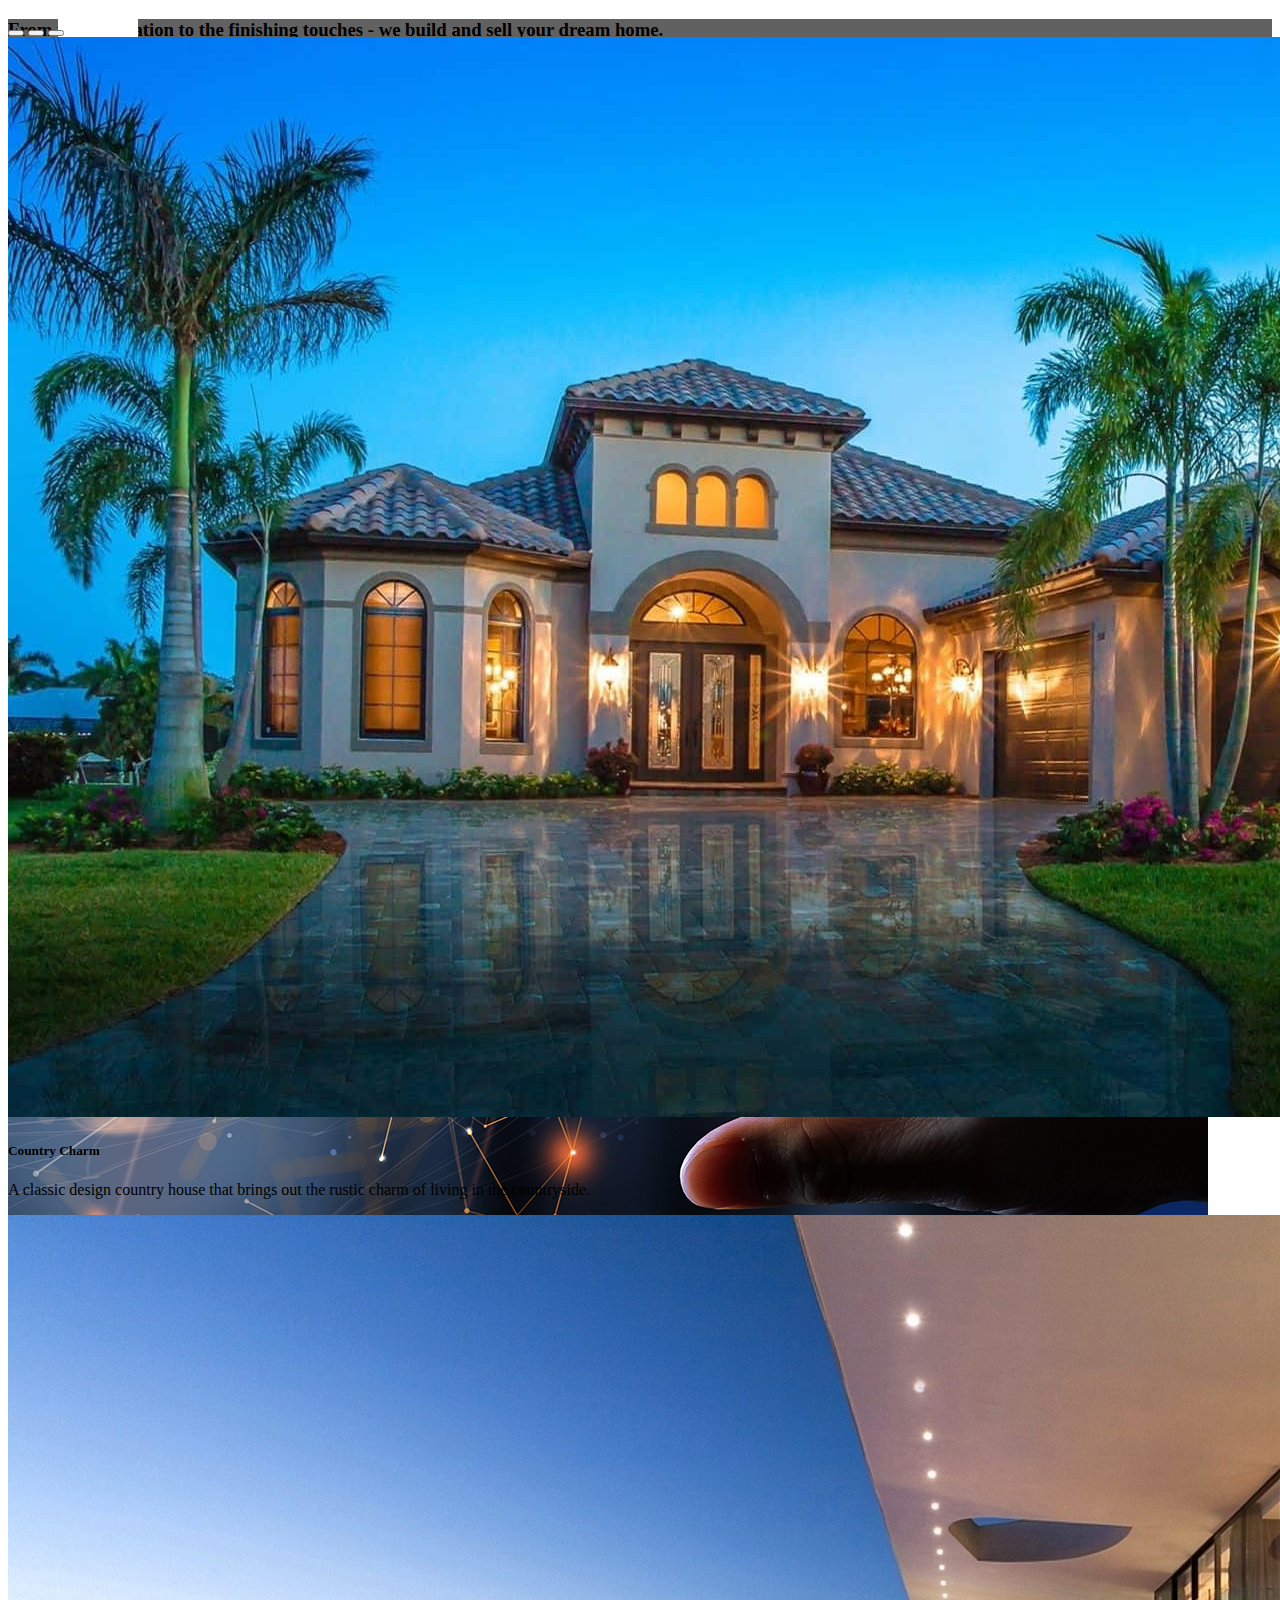
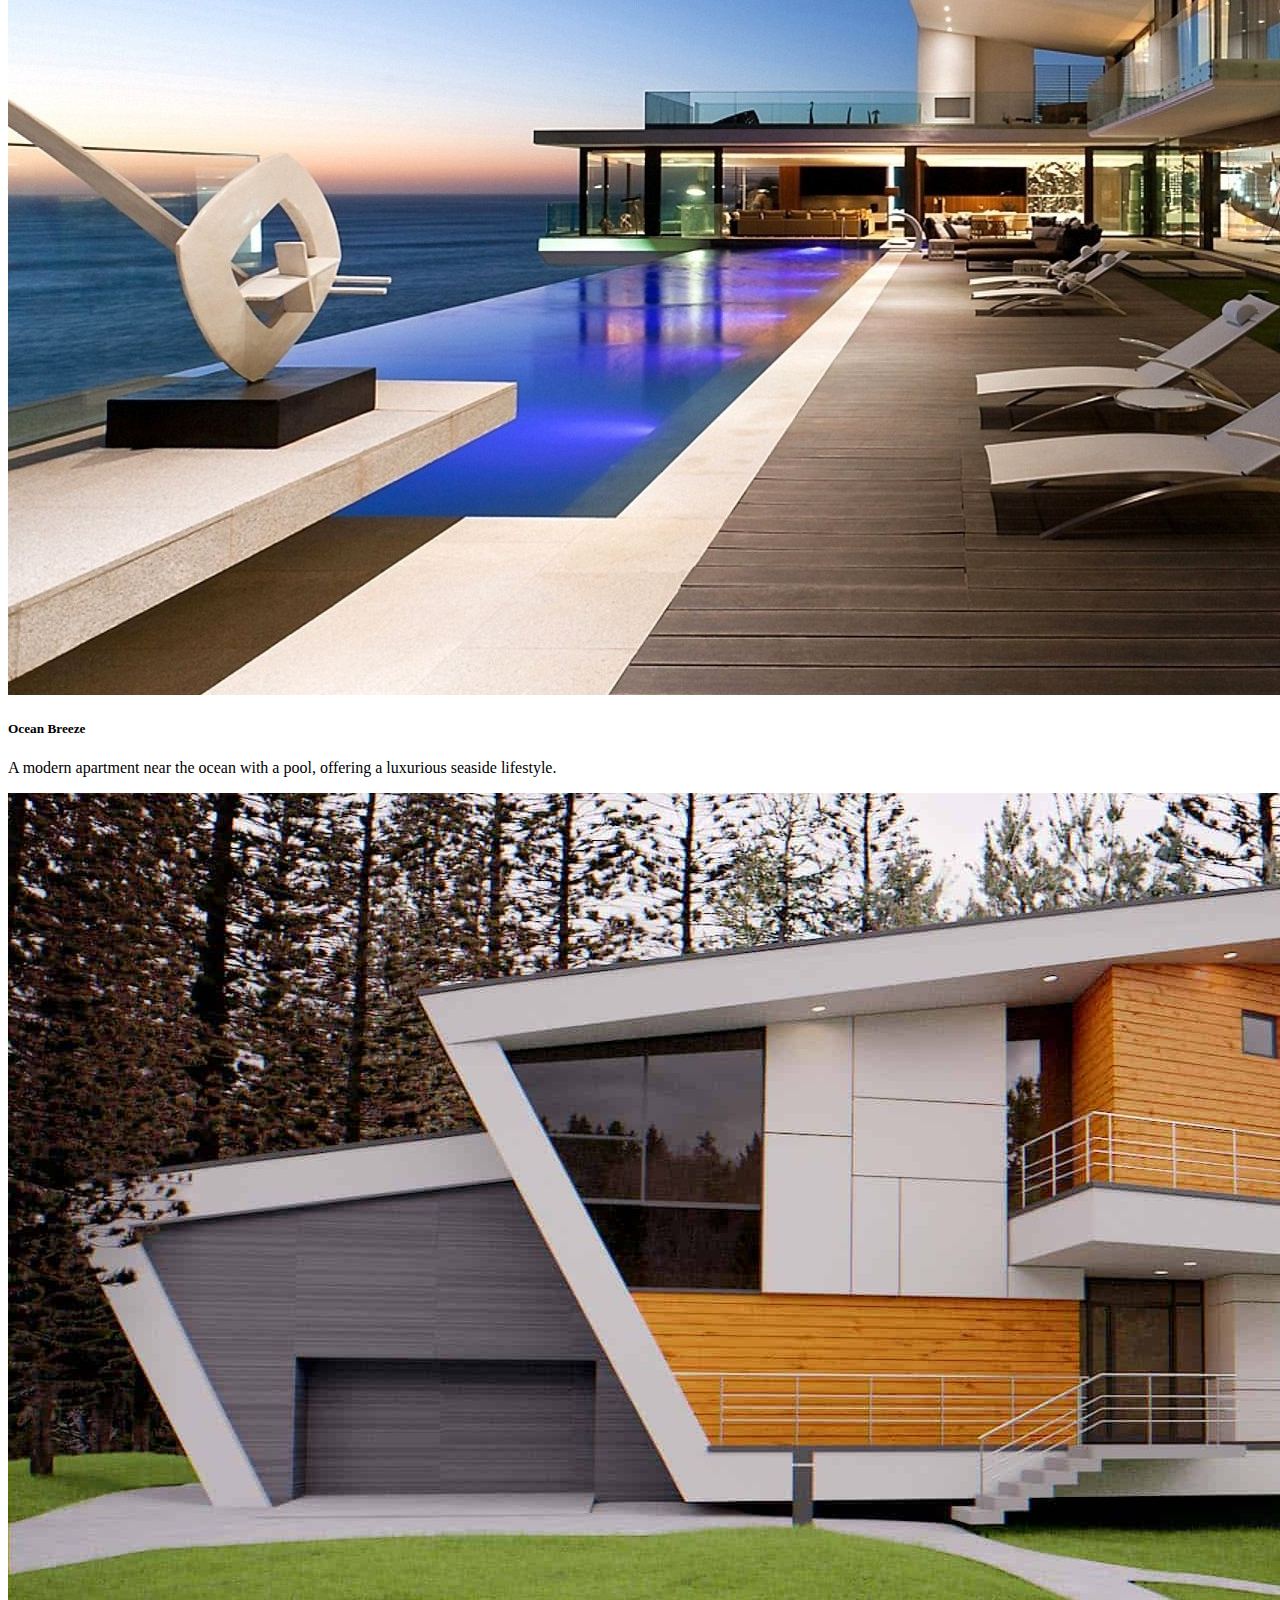
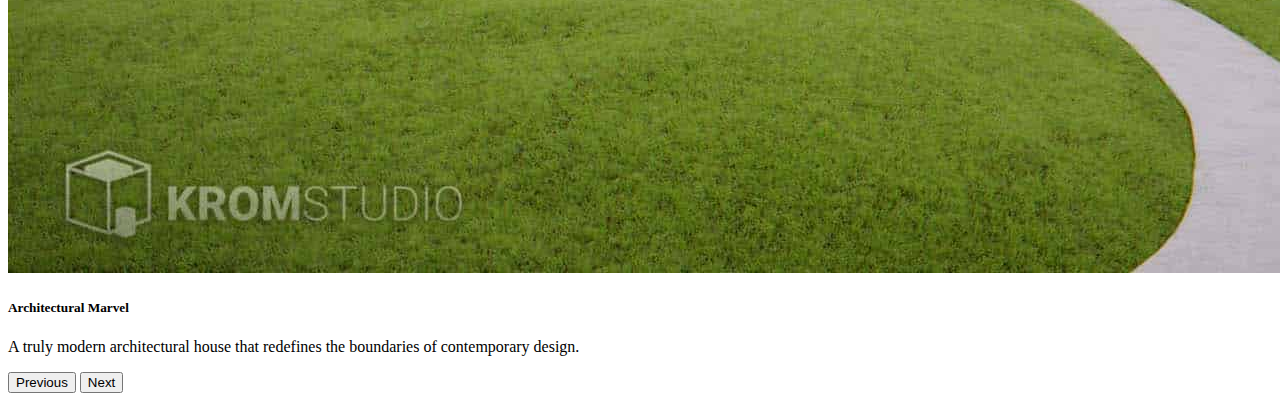
<file: project1/index.html>
<!DOCTYPE html>
<html lang="en">
  <head>
    <meta charset="UTF-8" />
    <meta http-equiv="X-UA-Compatible" content="IE=edge" />
    <meta name="viewport" content="width=device-width, initial-scale=1.0" />
    <title>Real Estate & Construction</title>
    <link rel="stylesheet" href="css/styles.css" />
    <!-- Bootstrap Icons -->
    <link
      rel="stylesheet"
      href="https://cdn.jsdelivr.net/npm/bootstrap-icons@1.10.5/font/bootstrap-icons.css"
    />
    <!-- Bootstrap Link -->
    <link
      href="https://cdn.jsdelivr.net/npm/bootstrap@5.3.0-alpha3/dist/css/bootstrap.min.css"
      rel="stylesheet"
      integrity="sha384-KK94CHFLLe+nY2dmCWGMq91rCGa5gtU4mk92HdvYe+M/SXH301p5ILy+dN9+nJOZ"
      crossorigin="anonymous"
    />
  </head>
  <body>
    <!-- Navbar -->
    <nav
      class="navbar navbar-expand-xl navbar-dark fixed-top"
      style="background-color: transparent"
    >
      <div class="container-fluid">
        <a class="navbar-brand" href="#"
          ><img
            class="img-fluid rounded"
            src="images/1600w-5D8L_Ldgl40.webp"
            width="80px"
            alt="Logo"
        /></a>
        <button
          class="navbar-toggler"
          type="button"
          data-bs-toggle="collapse"
          data-bs-target="#navbarSupportedContent"
          aria-controls="navbarSupportedContent"
          aria-expanded="false"
          aria-label="Toggle navigation"
        >
          <span class="navbar-toggler-icon"></span>
        </button>
        <div class="collapse navbar-collapse" id="navbarSupportedContent">
          <ul class="navbar-nav mb-xl-0">
            <li class="nav-item">
              <a class="nav-link active" aria-current="page" href="#">Home</a>
            </li>
            <li class="nav-item">
              <a class="nav-link" href="#">About Us</a>
            </li>
            <li class="nav-item dropdown">
              <a
                class="nav-link dropdown-toggle"
                href="#"
                role="button"
                data-bs-toggle="dropdown"
                aria-expanded="false"
              >
                Projects
              </a>
              <ul class="dropdown-menu">
                <li><a class="dropdown-item" href="#">Project 1</a></li>
                <li><a class="dropdown-item" href="#">Project 2</a></li>
                <li><hr class="dropdown-divider" /></li>
                <li>
                  <a class="dropdown-item" href="#">More Projects</a>
                </li>
              </ul>
            </li>
            <li class="nav-item dropdown">
              <a
                class="nav-link dropdown-toggle"
                href="#"
                role="button"
                data-bs-toggle="dropdown"
                aria-expanded="false"
                >Services</a
              >
              <ul class="dropdown-menu">
                <li><a class="dropdown-item" href="#">Construction</a></li>
                <li><a class="dropdown-item" href="#">Renovation</a></li>
                <li><a class="dropdown-item" href="#">Sale and Purchase</a></li>
                <li><hr class="dropdown-divider" /></li>
                <li>
                  <a class="dropdown-item" href="#">More Services</a>
                </li>
              </ul>
            </li>
            <li class="nav-item">
              <a class="nav-link" href="#">Contact Us</a>
            </li>
          </ul>
         <form class="d-flex" role="search">
            <input
              class="form-control"
              type="search"
              placeholder="Search"
              aria-label="Search"
            />
            <button class="btn btn-outline-light" type="submit">Search</button>
          </form>
        </div>
      </div>
    </nav>
    <!-- Slider -->
    <div id="carouselExampleCaptions" class="carousel slide pb-5">
      <div class="carousel-indicators">
        <button
          type="button"
          data-bs-target="#carouselExampleCaptions"
          data-bs-slide-to="0"
          class="active"
          aria-current="true"
          aria-label="Slide 1"
        ></button>
        <button
          type="button"
          data-bs-target="#carouselExampleCaptions"
          data-bs-slide-to="1"
          aria-label="Slide 2"
        ></button>
        <button
          type="button"
          data-bs-target="#carouselExampleCaptions"
          data-bs-slide-to="2"
          aria-label="Slide 3"
        ></button>
      </div>
      <div class="carousel-inner">
        <div class="carousel-item active">
          <img
            src="images/big-mansion-with-palm-trees-5692l6vwcj1hmc5k.jpg"
            class="d-block w-100"
            alt="Country House"
          />
          <div class="carousel-caption d-none d-md-block">
            <h5>Country Charm</h5>
            <p>
              A classic design country house that brings out the rustic charm of
              living in the countryside.
            </p>
          </div>
        </div>
        <div class="carousel-item">
          <img
            src="images/Luxury-homes-in-Marbella-Nevado-Realty-Real-Estate-in-Marbella-3-1920x1080.jpg"
            class="d-block w-100"
            alt="Ocean Apartment"
          />
          <div class="carousel-caption d-none d-md-block">
            <h5>Ocean Breeze</h5>
            <p>
              A modern apartment near the ocean with a pool, offering a
              luxurious seaside lifestyle.
            </p>
          </div>
        </div>
        <div class="carousel-item">
          <img
            src="images/Modern-Exterior-House.4.jpg"
            class="d-block w-100"
            alt="Modern House"
          />
          <div class="carousel-caption d-none d-md-block">
            <h5>Architectural Marvel</h5>
            <p>
              A truly modern architectural house that redefines the boundaries
              of contemporary design.
            </p>
          </div>
        </div>
      </div>
      <button
        class="carousel-control-prev"
        type="button"
        data-bs-target="#carouselExampleCaptions"
        data-bs-slide="prev"
      >
        <span class="carousel-control-prev-icon" aria-hidden="true"></span>
        <span class="visually-hidden">Previous</span>
      </button>
      <button
        class="carousel-control-next"
        type="button"
        data-bs-target="#carouselExampleCaptions"
        data-bs-slide="next"
      >
        <span class="carousel-control-next-icon" aria-hidden="true"></span>
        <span class="visually-hidden">Next</span>
      </button>
    </div>
    <!-- Services Portion -->
    <div class="container-fluid">
      <!-- Tagline -->
      <div class="row pt-5 pb-5" style="background-color: #616161"
        <div class="col-12">
          <h3 class="text-center display-6 text-light">
            From the foundation to the finishing touches - we build and sell
            your dream home.
          </h3>
        </div>
      </div>
      <!-- Features -->
      <div
        class="row justify-content-evenly pb-5"
        style="background-color: #616161"
      >
        <div class="col-md-3 text-center">
          <h1><i class="bi bi-house-fill text-primary"></i></h1>
          <h5 class="text-light">Construction</h5>
          <p class="text-light">
            We are a full-service construction company, providing
            start-to-finish solutions for custom homes, commercial buildings,
            and remodeling projects. From site planning and design to
            construction and finishing touches, we take pride in delivering
            quality workmanship and exceptional customer service.
          </p>
        </div>
        <div class="col-md-3 text-center">
          <h1 class="text-light">
            <i class="bi bi-house-heart-fill text-danger"></i>
          </h1>
          <h5 class="text-light">Renovation</h5>
          <p class="text-light">
            Whether you're looking to update your kitchen or bathroom, add a new
            room, or renovate an entire property, we can help. Our renovation
            services cover everything from minor repairs to major remodels, and
            we work closely with our clients to ensure that their vision is
            brought to life.
          </p>
        </div>
        <div class="col-md-3 text-center">
          <h1><i class="bi bi-house-add-fill text-success"></i></h1>
          <h5 class="text-light">Real Estate</h5>
          <p class="text-light">
            We offer a range of real estate services, including buying, selling,
            and renting residential and commercial properties. Our experienced
            team is committed to understanding your needs and helping you find
            the property that best fits your lifestyle or business.
          </p>
        </div>
      </div>
      <!-- Growth -->
      <div class="row justify-content-evenly pt-5 pb-5">
        <div class="col-md-5" style="align-self: center;">
          <img
            src="images/Five-Reasons-why-Digital-Transformation-is-Essential-for-Business-Growth.jpg"
            alt="Business Growth"
            class="img-fluid w-100"
          />
        </div>
        <div class="col-md-5" style="align-self: center;">
          <h5 class="">Construction</h5>
          <div class="progress" role="progressbar" aria-label="Default striped example" aria-valuenow="10" aria-valuemin="0" aria-valuemax="100">
            <div class="progress-bar progress-bar-striped progress-bar-animated" style="width: 80%"></div>
          </div>
          <h5 class="">Renovation</h5>
          <div class="progress" role="progressbar" aria-label="Success striped example" aria-valuenow="25" aria-valuemin="0" aria-valuemax="100">
            <div class="progress-bar progress-bar-striped bg-success progress-bar-animated" style="width: 70%"></div>
          </div>
          <h5 class="">Sale and Purchase</h5>
          <div class="progress" role="progressbar" aria-label="Info striped example" aria-valuenow="50" aria-valuemin="0" aria-valuemax="100">
            <div class="progress-bar progress-bar-striped bg-info progress-bar-animated" style="width: 90%"></div>
          </div>
          <h5 class="">Marketing</h5>
          <div class="progress" role="progressbar" aria-label="Warning striped example" aria-valuenow="75" aria-valuemin="0" aria-valuemax="100">
            <div class="progress-bar progress-bar-striped bg-warning progress-bar-animated" style="width: 80%"></div>
          </div>
          <h5 class=""">Project Management</h5>
          <div class="progress" role="progressbar" aria-label="Danger striped example" aria-valuenow="100" aria-valuemin="0" aria-valuemax="100">
            <div class="progress-bar progress-bar-striped bg-danger progress-bar-animated" style="width: 100%"></div>
          </div>
          </div>
        </div>
      </div>
      <!-- Contact -->
      <div class="row justify-content-evenly pb-5 pt-5" style="background-color: #EBECF0;">
        <div class="col-md-5">
          <h3 class="mb-5">Contact Form</h3>
          <form>
            <div class="mb-3">
              <label for="name" class="form-label">Full Name</label>
              <input type="text" class="form-control" id="name">
            </div>
          <div class="mb-3">
            <label for="exampleInputEmail1" class="form-label">Email address</label>
            <input type="email" class="form-control" id="exampleInputEmail1" aria-describedby="emailHelp">
            <div id="emailHelp" class="form-text">We'll never share your email with anyone else.</div>
          </div>
          <div class="mb-3">
            <label for="exampleFormControlTextarea1" class="form-label">Message</label>
            <textarea class="form-control" id="exampleFormControlTextarea1" rows="3"></textarea>
          </div>
          <button type="submit" class="btn btn-dark">Submit</button>
        </form>
      </div>
        <div class="col-md-5">
          <h3 class="mb-5">Address</h3>
          <p class="mb-3">B-1, Shoe Market Post Office St.<br>Nishter Road, Karachi<br><i class="bi bi-telephone-fill"></i> : +92 213 7579827</p>
          <iframe src="https://www.google.com/maps/embed?pb=!1m18!1m12!1m3!1d3619.7528634064356!2d67.01530777611637!3d24.872288944782607!2m3!1f0!2f0!3f0!3m2!1i1024!2i768!4f13.1!3m3!1m2!1s0x3eb33f898a086943%3A0xd39075650b9ff444!2sShoe%20market!5e0!3m2!1sen!2s!4v1683555104798!5m2!1sen!2s" width="100%" height="225" style="border:0;" allowfullscreen="" loading="lazy" referrerpolicy="no-referrer-when-downgrade"></iframe>
        </div>
      </div>
      <!-- Container end -->
    </div>
    <!-- Option 1: Bootstrap Bundle with Popper-->
    <script
      src="https://cdn.jsdelivr.net/npm/bootstrap@5.3.0-alpha3/dist/js/bootstrap.bundle.min.js"
      integrity="sha384-ENjdO4Dr2bkBIFxQpeoTz1HIcje39Wm4jDKdf19U8gI4ddQ3GYNS7NTKfAdVQSZe"
      crossorigin="anonymous"
    ></script>
  </body>
</html>
</file>
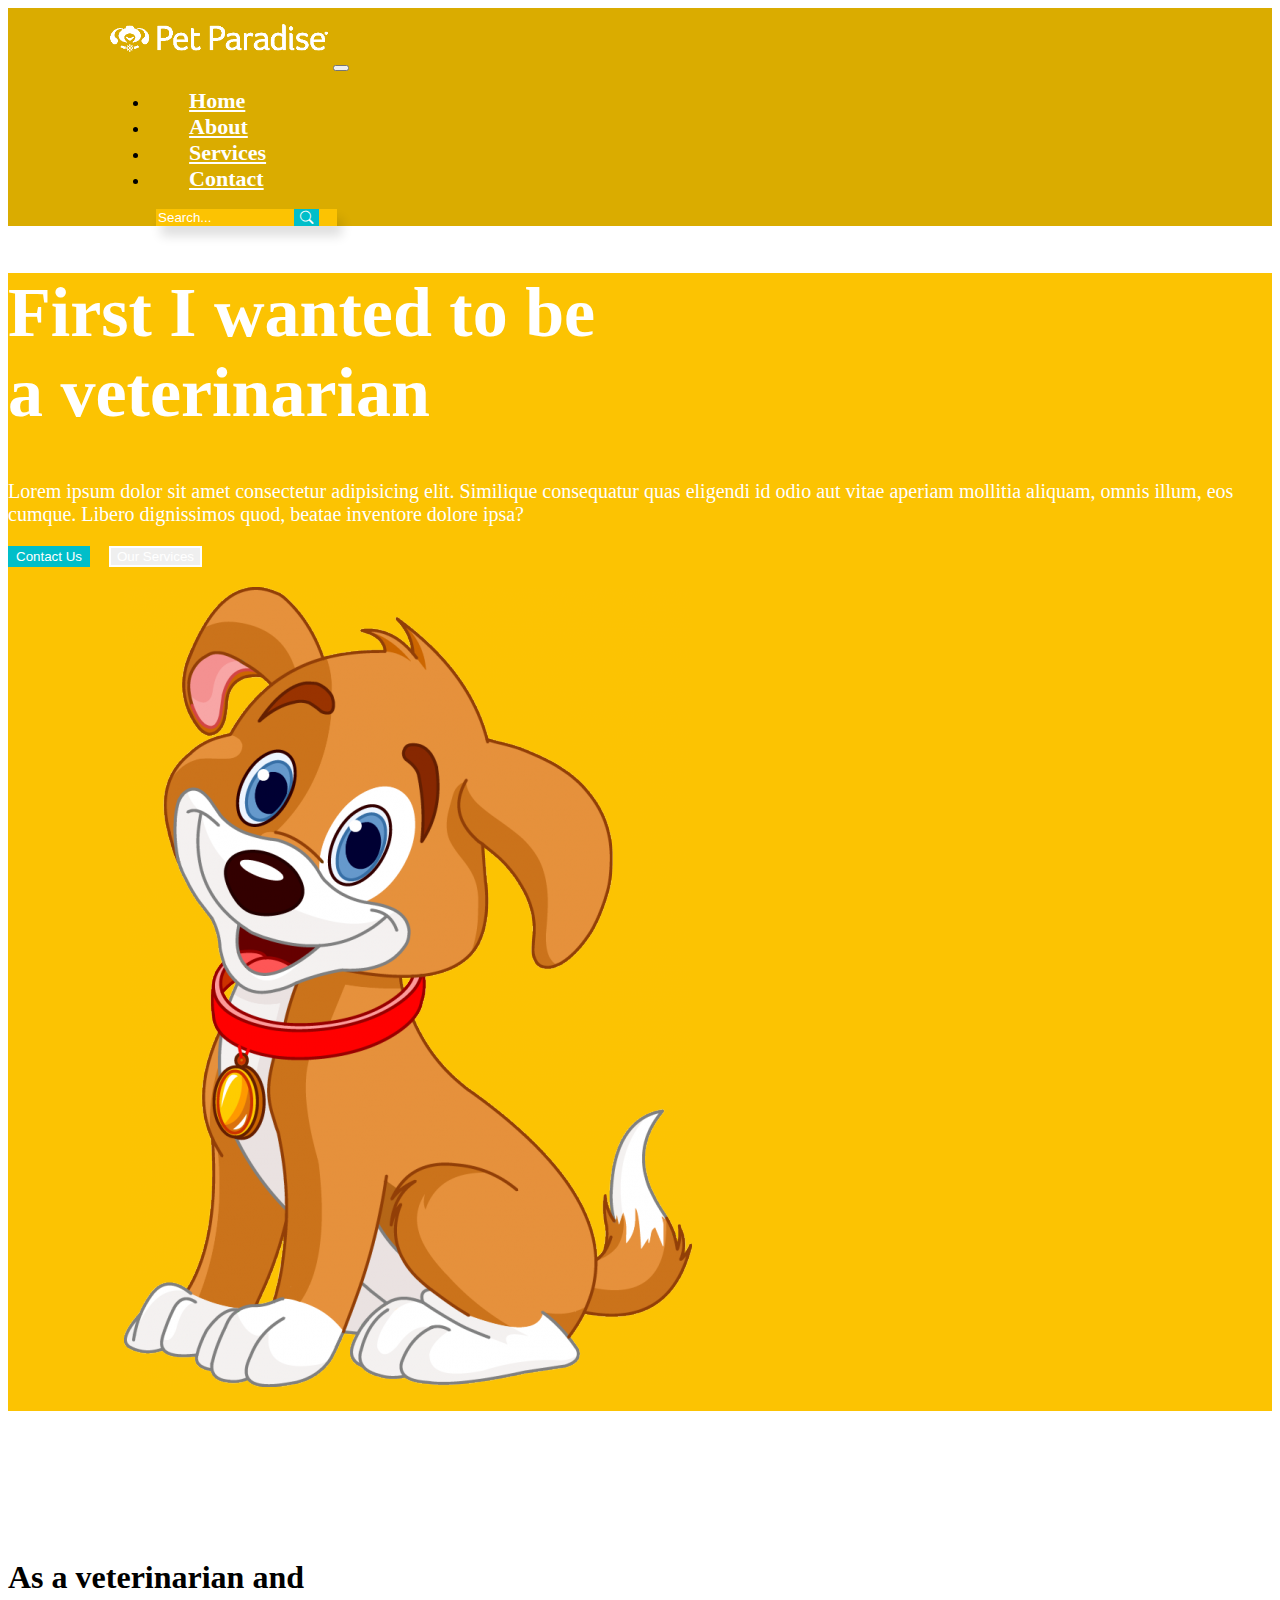
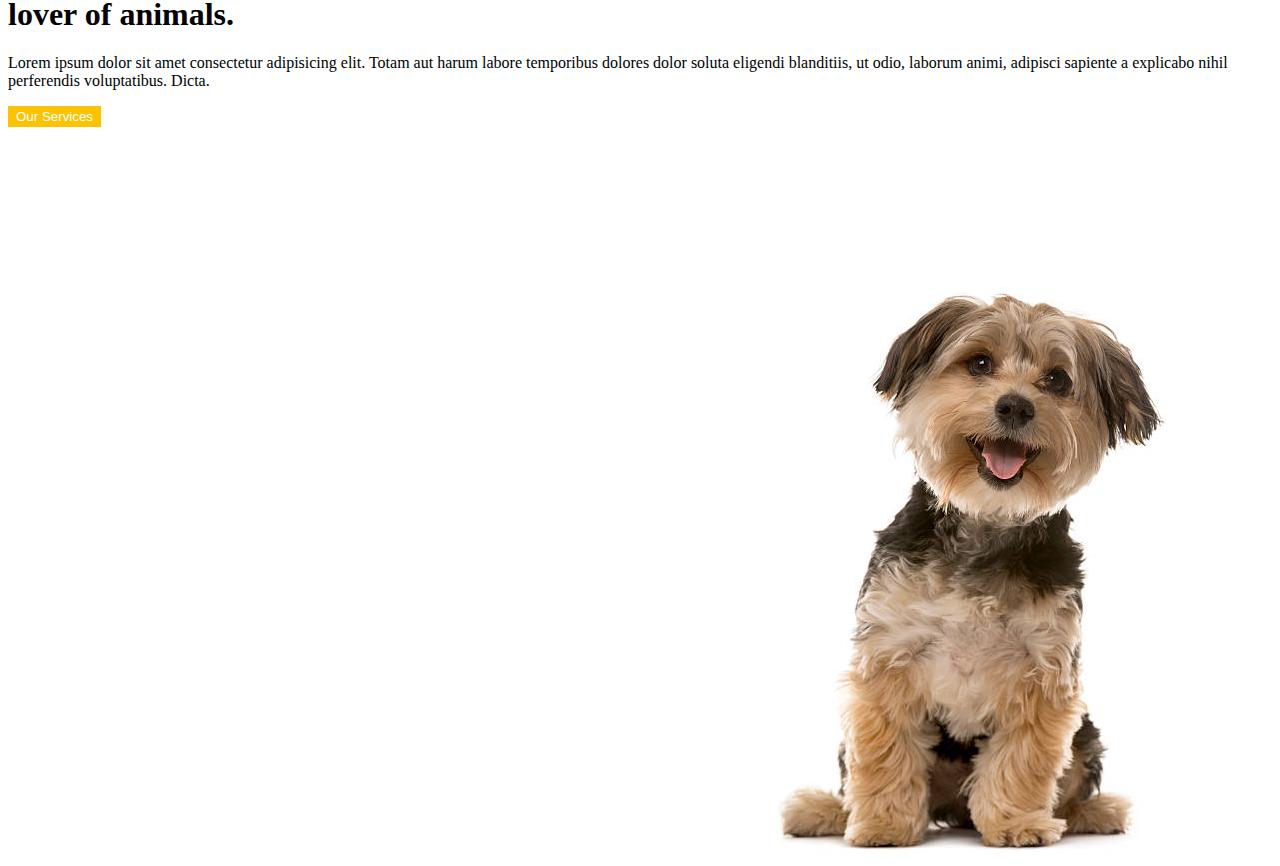
<file: project2/index.html>
<!DOCTYPE html>
<html lang="en">
  <head>
    <meta charset="UTF-8" />
    <meta http-equiv="X-UA-Compatible" content="IE=edge" />
    <meta name="viewport" content="width=device-width, initial-scale=1.0" />
    <title>Document</title>
    <!-- Bootstrap -->
    <link
      href="https://cdn.jsdelivr.net/npm/bootstrap@5.3.0-alpha3/dist/css/bootstrap.min.css"
      rel="stylesheet"
      integrity="sha384-KK94CHFLLe+nY2dmCWGMq91rCGa5gtU4mk92HdvYe+M/SXH301p5ILy+dN9+nJOZ"
      crossorigin="anonymous"
    />
    <!-- Icons -->
    <link
      rel="stylesheet"
      href="https://cdn.jsdelivr.net/npm/bootstrap-icons@1.10.5/font/bootstrap-icons.css"
    />
    <!-- Style -->
    <link rel="stylesheet" href="css/styles.css" />
  </head>
  <body>
    <!-- Navbar -->
    <nav class="navbar navbar-expand-lg navbar-dark" id="top_nav">
      <div class="container-fluid">
        <a class="navbar-brand" href="#"
          ><img src="images/Logo.png" alt="Logo" class="img-fluid logo"
        /></a>
        <button
          class="navbar-toggler"
          type="button"
          data-bs-toggle="collapse"
          data-bs-target="#navbarSupportedContent"
          aria-controls="navbarSupportedContent"
          aria-expanded="false"
          aria-label="Toggle navigation"
        >
          <span class="navbar-toggler-icon"></span>
        </button>
        <div class="collapse navbar-collapse" id="navbarSupportedContent">
          <ul class="navbar-nav me-auto mb-2 mb-lg-0">
            <li class="nav-item">
              <a class="nav-link active" aria-current="page" href="#">Home</a>
            </li>
            <li class="nav-item">
              <a class="nav-link" href="#">About</a>
            </li>
            <li class="nav-item">
              <a class="nav-link" href="#">Services</a>
            </li>
            <li class="nav-item">
              <a class="nav-link" href="#">Contact</a>
            </li>
          </ul>
          <form class="d-flex" id="searchform" role="search">
            <input
              class="form-control me-2"
              type="search"
              placeholder="Search..."
              aria-label="Search"
              id="searchbox"
            />
            <button class="btn btn-outline-dark" type="submit" id="searchbtn">
              <i class="bi bi-search"></i>
            </button>
          </form>
        </div>
      </div>
    </nav>
    <!--Container Fluid-->
    <div class="container-fluid">
      <!--Banner-->
      <div class="row justify-content-center" id="banner">
        <div class="col-md-6" style="align-self: center" id="banner-txt">
          <h1>
            First I wanted to be<br />
            a veterinarian
          </h1>
          <p>
            Lorem ipsum dolor sit amet consectetur adipisicing elit. Similique
            consequatur quas eligendi id odio aut vitae aperiam mollitia
            aliquam, omnis illum, eos cumque. Libero dignissimos quod, beatae
            inventore dolore ipsa?
          </p>
          <button type="button" class="btn" id="banner-btn-1">
            Contact Us
          </button>
          <button type="button" class="btn" id="banner-btn-2">
            Our Services
          </button>
        </div>
        <div class="col-md-4" style="align-self: center" id="banner-img">
          <img src="images/Dog.png" alt="Banner Image" class="img-fluid" />
        </div>
      </div>
      <!--Service-->
      <div class="row justify-content-center">
        <div class="col-md-5" id="service-txt" style="align-self: center">
          <h1>As a veterinarian and <br />lover of animals.</h1>
          <p>
            Lorem ipsum dolor sit amet consectetur adipisicing elit. Totam aut
            harum labore temporibus dolores dolor soluta eligendi blanditiis, ut
            odio, laborum animi, adipisci sapiente a explicabo nihil perferendis
            voluptatibus. Dicta.
          </p>
          <button type="button" class="btn" id="service-btn">
            Our Services
          </button>
        </div>
        <div class="col-md-5" id="service-img" style="align-self: center">
          <img src="images/Dog-2.jpg" alt="Service Image" class="img-fluid dog-2" />
        </div>
      </div>
      <!--Counter-->
      <div class="row">
        <div class="col-md-3"></div>
        <div class="col-md-3"></div>
        <div class="col-md-3"></div>
      </div>
      <!--Container fluid end-->
    </div>
    <!-- Bootstrap Bundle With Popper -->
    <script
      src="https://cdn.jsdelivr.net/npm/bootstrap@5.3.0-alpha3/dist/js/bootstrap.bundle.min.js"
      integrity="sha384-ENjdO4Dr2bkBIFxQpeoTz1HIcje39Wm4jDKdf19U8gI4ddQ3GYNS7NTKfAdVQSZe"
      crossorigin="anonymous"
    ></script>
  </body>
</html>
</file>
<file: project1/css/styles.css>
.navbar-expand-xl {
    font-weight: 600;
    font-size: larger;
    opacity: 1;
    position: absolute;
    font: poppins;
}
.dropdown:hover .dropdown-menu {display: block;}
.navbar-brand {
    padding-right: 50px !important;
    padding-left: 50px !important;
}
.carousel {
    position: absolute;
}
.navbar-collapse {
    justify-content: center;
}
.nav-item {
    padding-right: 40px;
}
</file>
<file: project2/css/styles.css>
.logo {
  max-width: 220px;
  margin-top: 10px;
  margin-bottom: 10px;
}

.row {
  --bs-gutter-x: 0;
}

.container-fluid {
  --bs-gutter-x: 0;
}

#top_nav {
  background-color: #daac00;
  padding: 0 8%;
}

.navbar-dark .navbar-nav .nav-link {
  color: rgb(255, 255, 255);
  font-size: 22px;
  padding-left: 40px;
  font-weight: 600;
}

#searchbox {
  background-color: #fcc302;
  color: white;
  border: 0px;
  border-radius: 0px;
  position: relative;
  left: 47px;
  box-shadow: 5px 10px 11px 0px #00000021;
}

#searchbox::placeholder {
  color: white;
}

#searchbtn {
  position: relative;
  background-color: #00bec9;
  color: white;
  border: 0px;
  border-radius: 0px;
}

@media only screen and (max-width: 991px) {
  #searchform {
    margin-bottom: 30px;
    margin-top: 20px;
    position: relative;
    left: -22px;
  }
}

/* banner */
#banner {
  background-color: #fcc302;
  padding-bottom: 20px;
}

#banner-txt h1 {
  color: white;
  font-size: 70px;
}

#banner-txt p {
  color: white;
  font-size: 20px;
  margin-top: 30px;
  margin-bottom: 20px;
}

#banner-btn-1 {
  background-color: #00bec9;
  border: 2px solid #00bec9;
  color: white;
}

#banner-btn-2 {
  color: white;
  border: 2px solid white;
  margin-left: 15px;
}

#banner-img {
  margin-top: 20px;
}

@media only screen and (max-width: 1260px) {
  #banner-txt h1 {
    margin-top: 20px;
    font-size: 60px;
  }
}

@media only screen and (max-width: 1075px) {
  #banner-txt h1 {
    font-size: 50px;
  }
}

@media only screen and (max-width: 900px) {
  #banner-txt h1 {
    font-size: 40px;
  }
}

@media only screen and (max-width: 767px) {
  .row {
    padding-left: 30px;
    padding-right: 25px;
  }
}

@media only screen and (max-width: 410px) {
  .row {
    padding-left: 20px;
    padding-right: 20px;
  }
  #banner-txt h1 {
    font-size: 25px;
  }
}

@media only screen and (max-width: 376px) {
  .navbar-brand {
    max-width: 30px;
  }
  #top_nav {
    padding: 0px;
  }
}

/* Service */
#service-txt {
  padding-top: 10%;
  padding-bottom: 10%;
}
#service-btn {
  color: white;
  background-color: #fcc302;
  border: 2px solid #fcc302;
}
.dog-2 {
  float: right;
}
@media only screen and (max-width: 767px) {
  .dog-2 {
    float: none;
  }
}
@media only screen and (max-width: 291px) {
  #service-txt h1 {
    font-size: 22px;
  }
  .navbar-brand {
    width: 165px;
  }
}
</file>
